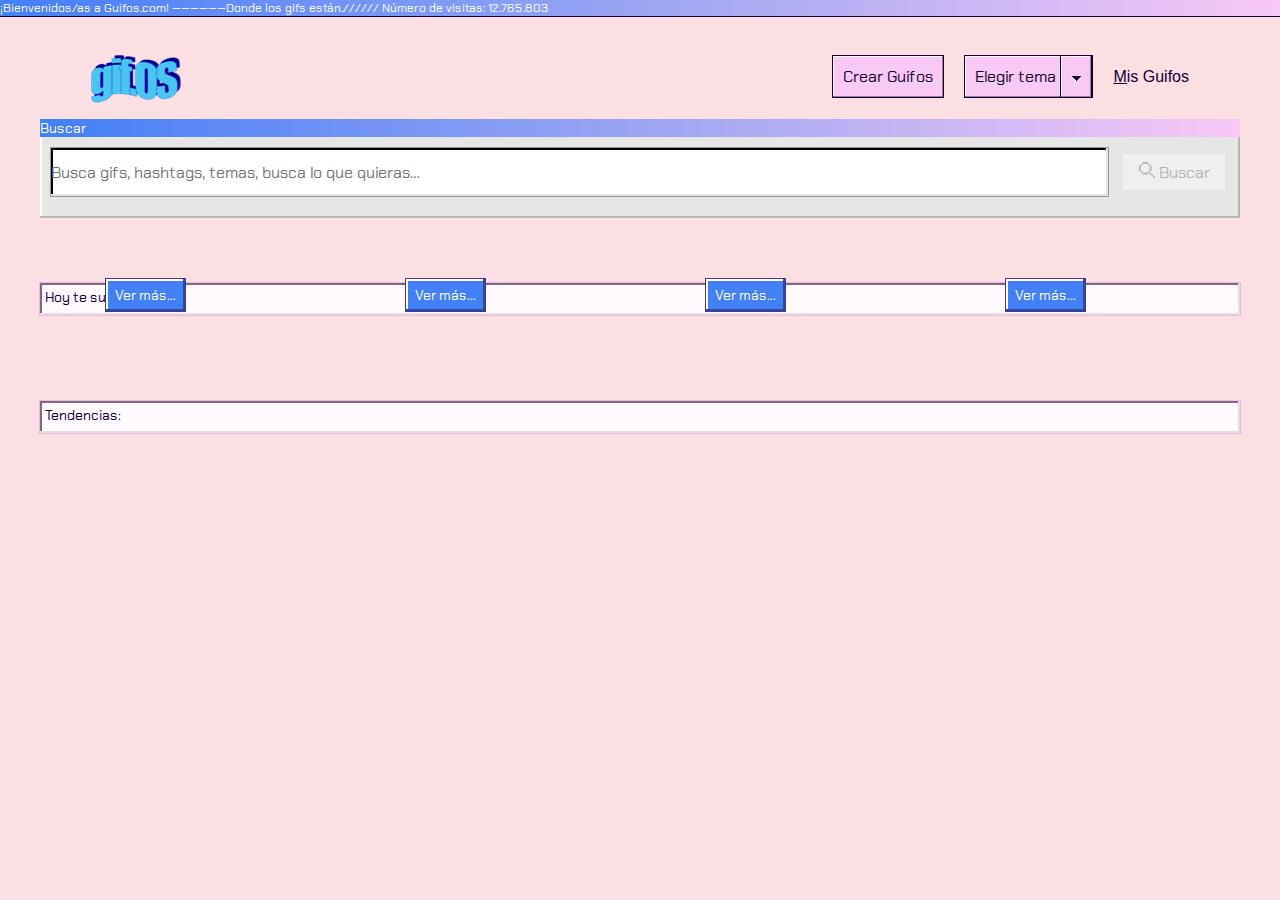
<file: index.html>
<!DOCTYPE html>
<html lang="en">
<head>
    <meta charset="UTF-8">
    <meta name="viewport" content="width=device-width, initial-scale=1.0">
    <title>Document</title>
    <link rel="stylesheet" type="text/css" href="Estilos/style.css">
    <link href="https://fonts.googleapis.com/css?family=Chakra+Petch&display=swap" rel="stylesheet"> 
      
</head>
<body id="body-day">
    <header>
        <div class="opening" id="opening">
            <p>¡Bienvenidos/as a Guifos.com! ——————Donde los gifs están.////// Número de visitas: 12.765.803</p>
        </div>
        <div class="intro">
            <div class="logo">
                <img src="assets2/gifOF_logo.png" alt="logoimg" id="logo">
            </div class="navigation-block">
                <nav id="navigation">
                    <div>
                        <ul>
                            <li class="nav-button" id="button-navone"><a class="active" href="video.html">Crear Guifos</a></li>
                            <li class="nav-button" id="button-navtwo"><a href="#title2">Elegir tema <span class="nav-button" id="arrow-down"><img src="assets2/dropdown.svg" alt="arrow-down"></span></a>
                                <div class="dropdown-content">
                                    <a onclick="sailorDay();" href="#hola1"><p id="sailor-day">Sailor Day</p></a>
                                    <a onclick="sailorNight()" href="#hola2"><p id="sailor-night">Sailor Night</p></a>
                                </div>   
                            </li>
                            <li id="text-nav"><button type="submit" id="my-gifs"><a><u>M</u>is Guifos</a></button></li>
                        </ul>    
                    </div>
                </nav>
        </div>
    </header>
    <body>
        <div class="search-block">
            <div class="intro-search" id="search-title">
                <p>Buscar</p>
            </div>
            <div class="search-background"> 
                <form id="search-form">
                    <input id="search-input" name="busqueda" type="text" placeholder="Busca gifs, hashtags, temas, busca lo que quieras…" onkeyup="checkFilled(); checkFillednight()">
                    <button type="submit" id="submit" name="search"><img src="assets2/lupa_inactive.svg" alt="lupa" id="lupa"> Buscar</button>
                </form>   
            </div>
            <div class="search-related"> 
                 <div class="button-related" id="button-related-top"><button class="related-text" type="submit">Dogs</button></div>
                 <div class="button-related"><button class="related-text" type="submit">Cats</button></div>
                 <div class="button-related"><button class="related-text" type="submit">Birds</button></div>
            </div>
        </div>
        <div class="suggested">
            <div class="first-section">
                <p id="title-one">Hoy te sugerimos:</p>
            </div> 
            <div class="container">
                <div id="results-trend" class="results-trend">
                   
                </div>
                <div class="button-more-list">
                    <button type="submit" class="submit-more" id="button-more1">Ver más...</button>
                    <button type="submit" class="submit-more"id="button-more2">Ver más...</button>
                    <button type="submit" class="submit-more" id="button-more3">Ver más...</button>
                    <button type="submit" class="submit-more"id="button-more4">Ver más...</button>
                </div>
            </div>
        </div> 
            <div class="first-section">
                <p id="title-two">Tendencias:</p>
            </div> 
            <div class="container">
                <div id="results" class="results">
    
                </div>
            </div>
            
        
        <script src="scripts/myscript.js"></script>
</body>
</html>
</file>
<file: Estilos/style.css>
* {         
    margin: 0; 
    padding: 0;
    border: 0;  
}
#body-day{
    background-color: rgb(250, 223, 227);
}
#body-night{
    background-color: #110038;
}
.intro{
    display: flex;
    justify-content: space-between;
    flex-direction: row;
    margin-top: 39px;
}
.opening{
    font-family: 'Chakra Petch', sans-serif;
    font-size: 12px;
    color: #FFFFFF;
    letter-spacing: 0;
    background-image: linear-gradient(270deg, #F7C9F3 0%, #4180F6 100%);
    box-shadow: 0 1px 0 0 #110038;
}
.opening-night{
    font-family: 'Chakra Petch', sans-serif;
    font-size: 12px;
    color: #FFFFFF;
    letter-spacing: 0;
    background-image: linear-gradient(270deg, #EE3EFE 0%, #2E32FB 100%);
    box-shadow: 0 1px 0 0 #110038;
}

.logo{
    margin-left: 91px;
    width: 102.6px;
    height: 64px;
}
#navigation{
    margin-right: 91px;
    font-family: 'Chakra Petch', sans-serif;
}
#navigation ul li {
    display: inline-block;
    text-decoration: none;
}
#navigation ul li a{
    text-decoration: none;
    font-size: 16px;
    color: #110038;
    letter-spacing: 0;
    text-align: center;
    line-height: 18px;
}
.nav-button {
    padding: 10px;
    box-sizing: border-box;
    background: #F7C9F3;
    border: 1px solid #110038;
    box-shadow: inset -1px -1px 0 0 #997D97, inset 1px 1px 0 0 #FFFFFF;
}
.nav-button:hover{
    background: #E6BBE2;
    border: 1px solid #110038;
    box-shadow: inset -1px -1px 0 0 #997D97, inset 1px 1px 0 0 #FFFFFF;
}
#navigation-night{
    margin-right: 91px;
    font-family: 'Chakra Petch', sans-serif;
}

#navigation-night ul li {
    display: inline-block;
    text-decoration: none;
}
#navigation-night ul li a{
    text-decoration: none;
    font-size: 16px;
    color: #FFFFFF;
    letter-spacing: 0;
    text-align: center;
    line-height: 18px;
}
#sailor-night {
    color: black;
}
#sailor-day{
    color: black;
}
.nav-buttonnight{
    padding: 10px;
    background: #EE3EFE;
    border: 1px solid #110038;
    box-shadow: inset -1px -1px 0 0 #A72CB3, inset 1px 1px 0 0 #FFFFFF;
    font-family: 'Chakra Petch', sans-serif;  
}

.nav-buttonnight:hover{
    background: #CE36DB;
    border: 1px solid #110038;
    box-shadow: inset -1px -1px 0 0 #A72CB3, inset 1px 1px 0 0 #FFFFFF;
}
#button-navtwo{
    margin-left: 16px;
    padding: 10px 0px 10px 10px;
}
.arrow-down{
    background: #F7C9F3;
    border: 1px solid #110038;
    box-shadow: inset -1px -1px 0 0 #997D97, inset 1px 1px 0 0 #FFFFFF;
    width: 100px;
    height: 100px;
}
#my-gifs{
    text-decoration: none;
    background-color: rgb(250, 223, 227);
}

#text-nav{
    margin-left: 16px;
}
#my-gifs:hover{
    border: 1px solid #110038;
}

#my-gifs-night{
    text-decoration: none;
    margin-left: 16px;
    background-color: #110038;
}

#my-gifs-night:hover{
    border: 1px solid #FFFFFF;
}

#text-nav:active{
    font-family: 'Chakra Petch', sans-serif; 
    font-size: 16px;
    color: #110038;
    letter-spacing: 0;
    line-height: 18px;
}
.dropdown-content {
    display: none;
    position: absolute;
    background: #E6E6E6;
    box-shadow: inset -2px -2px 0 0 #B4B4B4, inset 2px 2px 0 0 #FFFFFF; 
    margin-top: 12px;
    width: 130px;
    height: 90px;
    margin-left: -10px;
}
.dropdown-content a {
    color: black;
    text-decoration: none;
    background: #F0F0F0;
    border: 1px solid #808080;
    box-shadow: inset -1px -1px 0 0 #B4B4B4, inset 1px 1px 0 0 #FFFFFF;
    height: 20px;
    width: 110px;
    margin-left: 7px;
    margin-top: 8px;
    padding: 5px 0px 5px 5px;
}
#sailor-day #sailor-night{
    font-family: 'Chakra Petch', sans-serif;
    font-size: 16px;
    color: #110038;
    letter-spacing: 0;
    line-height: 22px;
    text-align: center;
    
}
#button-navtwo:hover .dropdown-content {
    display: flex;
    flex-direction: column;
}
.dropdown-content a:hover{
    background: #FFF4FD;
    border: 1px solid #CCA6C9;
    box-shadow: inset -1px -1px 0 0 #E6DCE4, inset 1px 1px 0 0 #FFFFFF;
}
.search-block{
    height: 99px;
    width: 1200px;
    margin: auto;
    background: #E6E6E6;
    box-shadow: inset -2px -2px 0 0 #B4B4B4, inset 2px 2px 0 0 #FFFFFF;
}
.intro-search{
    background-image: linear-gradient(270deg, #F7C9F3 0%, #4180F6 100%);
    font-family: 'Chakra Petch', sans-serif;
    font-size: 14px;
    color: #FFFFFF;
    letter-spacing: 0;
}
.intro-searchnight{
    background-image: linear-gradient(270deg, #EE3EFE 0%, #2E32FB 100%);
    font-family: 'Chakra Petch', sans-serif;
    font-size: 14px;
    color: #FFFFFF;
    letter-spacing: 0;
}
#search-input{
    height: 48px;
    width: 1057px;
    background: #FFFFFF;
    border: 1px solid #979797;
    box-shadow: inset -2px -2px 0 0 #E6E6E6, inset 2px 2px 0 0 #000000;
    margin: 10px 10px 10px 10px;
    font-family: 'Chakra Petch', sans-serif;
    font-size: 16px;
    color: black;
    letter-spacing: 0;
    line-height: 22px;
}

#search-input-night{
    height: 48px;
    width: 1057px;
    background: #FFFFFF;
    border: 1px solid #979797;
    box-shadow: inset -2px -2px 0 0 #E6E6E6, inset 2px 2px 0 0 #000000;
    margin: 10px 10px 10px 10px;
    font-family: 'Chakra Petch', sans-serif;
    font-size: 16px;
    color: black;
    letter-spacing: 0;
    line-height: 22px;
}
#submit{
    height: 36px;
    width: 102px;
    font-family: 'Chakra Petch', sans-serif;
    font-size: 16px;
    color: #B4B4B4;
    letter-spacing: 0;
    line-height: 18px;
}

#submit-search{
    height: 36px;
    width: 102px;
    background: #F7C9F3;
    border: 1px solid #110038;
    box-shadow: inset -1px -1px 0 0 #997D97, inset 1px 1px 0 0 #FFFFFF;
    font-family: 'Chakra Petch', sans-serif;
    font-size: 16px;
    color: #110038;
    letter-spacing: 0;
    line-height: 18px;
}

#submit-search:hover{
    background: #E6BBE2;
    border: 1px solid #110038;
    box-shadow: inset -1px -1px 0 0 #997D97, inset 1px 1px 0 0 #FFFFFF;
}

#submit-search-night{
    height: 36px;
    width: 102px;
    background: #EE3EFE;
    border: 1px solid #110038;
    box-shadow: inset -1px -1px 0 0 #A72CB3, inset 1px 1px 0 0 #FFFFFF;
    font-family: 'Chakra Petch', sans-serif;
    font-size: 16px;
    color: #FFFFFF;
    letter-spacing: 0;
    line-height: 18px;
}
#submit-search-night:hover{
    background: #CE36DB;
    border: 1px solid #110038;
    box-shadow: inset -1px -1px 0 0 #A72CB3, inset 1px 1px 0 0 #FFFFFF;
    border: 1px solid #110038;
    font-family: 'Chakra Petch', sans-serif;
    font-size: 16px;
    color: #FFFFFF;
    letter-spacing: 0;
    line-height: 18px;
}

.first-section{
    height: 32px;
    width: 1200px;
    margin: auto;
    margin-top: 64px;
    font-family: 'Chakra Petch', sans-serif;
    font-size: 14px;
    color: #110038;
    letter-spacing: 0;
    background: #FFFAFE;
    border: 1px solid #E6BBE2;
    box-shadow: inset -2px -2px 0 0 #E6DCE4, inset 2px 2px 0 0 #80687D;
}
#title-one{
    margin-top: 5px;
    margin-left: 5px;
}
#title-two{
    margin-top: 5px;
    margin-left: 5px;
}
.gifs-popular{
    display: flex;
    flex-direction: row;
    justify-content: space-between;
    margin: 20px 85px 0px 85px;
}
.headings{
    height: 24px;
    width: 280px;
    display: flex;
    flex-direction: row;
    justify-content: space-between;
    background-image: linear-gradient(270deg, #F7C9F3 0%, #4180F6 100%);
    font-size: 14px;
    font-family: 'Chakra Petch', sans-serif;
    color: #FFFFFF;
    letter-spacing: 0;
}
.headings-night{
    height: 24px;
    width: 280px;
    display: flex;
    flex-direction: row;
    justify-content: space-between;
    background-image: linear-gradient(270deg, #EE3EFE 0%, #2E32FB 100%);
    font-size: 14px;
    font-family: 'Chakra Petch', sans-serif;
    color: #FFFFFF;
    letter-spacing: 0;
}
.container{
    margin-left: 85px;
    margin-top: 20px;
    margin-right: 40px;
    
}
.results{
    display: flex;
    flex-direction: row;
    flex-wrap: wrap;
    column-gap: 0.5em;
    row-gap: 0.5em;
}
.item{
    margin-left: 10px;
    margin-top: 5px;
    width:288px;
    height: 298px;
    background: #E6E6E6;
    box-shadow: inset -2px -2px 0 0 #B4B4B4, inset 2px 2px 0 0 #FFFFFF;
}

.giphy-embed{
    width:288px;
    height: 298px;
}
.results-trend{
    display: flex;
    flex-direction: row;
    flex-wrap: wrap;
    column-gap: 0.5em;
    row-gap: 0.5em;
}
.gif-list{
    display: flex;
    flex-direction: column;
}
.gif-title{
    display: flex;
    flex-direction: row;
    justify-content: space-between;
    background-image: linear-gradient(270deg, #F7C9F3 0%, #4180F6 100%);
    font-family: 'Chakra Petch', sans-serif;
    font-size: 14px;
    color: #FFFFFF;
    letter-spacing: 0;
    margin-left: 10px;
    margin-bottom: -5px;
}

.gif-title-night{
    display: flex;
    flex-direction: row;
    justify-content: space-between;
    background-image: linear-gradient(270deg, #EE3EFE 0%, #2E32FB 100%);
    font-family: 'Chakra Petch', sans-serif;
    font-size: 14px;
    color: #FFFFFF;
    letter-spacing: 0;
    margin-left: 10px;
    margin-bottom: -5px;
}

.button-more-list{
    margin-top: -50px;
}
.submit-more{
    background: #4180F6;
    border: 1px solid #4C2F99;
    box-shadow: inset -2px -2px 0 0 #284F99, inset 2px 2px 0 0 #FFFFFF;
    font-family: 'Chakra Petch', sans-serif;
    font-size: 14px;
    color: #FFFFFF;
    letter-spacing: 0;
    text-align: center;
    line-height: 18px;
    height: 34px;
    width: 81px;
    z-index: 6;
    margin-top: -100px;
    margin-left: 20px;
}

#button-more2 {
    margin-left: 215px;  
}
#button-more3{
    margin-left: 215px; 
}
#button-more4{
    margin-left: 215px; 
}
.search-related{
    display: none;
    position: absolute;
    z-index: 3;
    height: 200px;
    width: 1200px;
    margin: auto;
    background: #E6E6E6;
    box-shadow: inset -2px -2px 0 0 #B4B4B4, inset 2px 2px 0 0 #FFFFFF;
}

.button-related{
    height: 36px;
    width: 1057px;
    background: #F0F0F0;
    border: 1px solid #808080;
    box-shadow: inset -1px -1px 0 0 #B4B4B4, inset 1px 1px 0 0 #FFFFFF;
    margin-left: 10px;
    margin-top: 10px;
    
}

.related-text{
    font-family: 'Chakra Petch', sans-serif;
    font-size: 16px;
    color: #110038;
    letter-spacing: 0;
    line-height: 22px;
    margin-left: 10px;
    margin-top: 7px;
}
</file>
